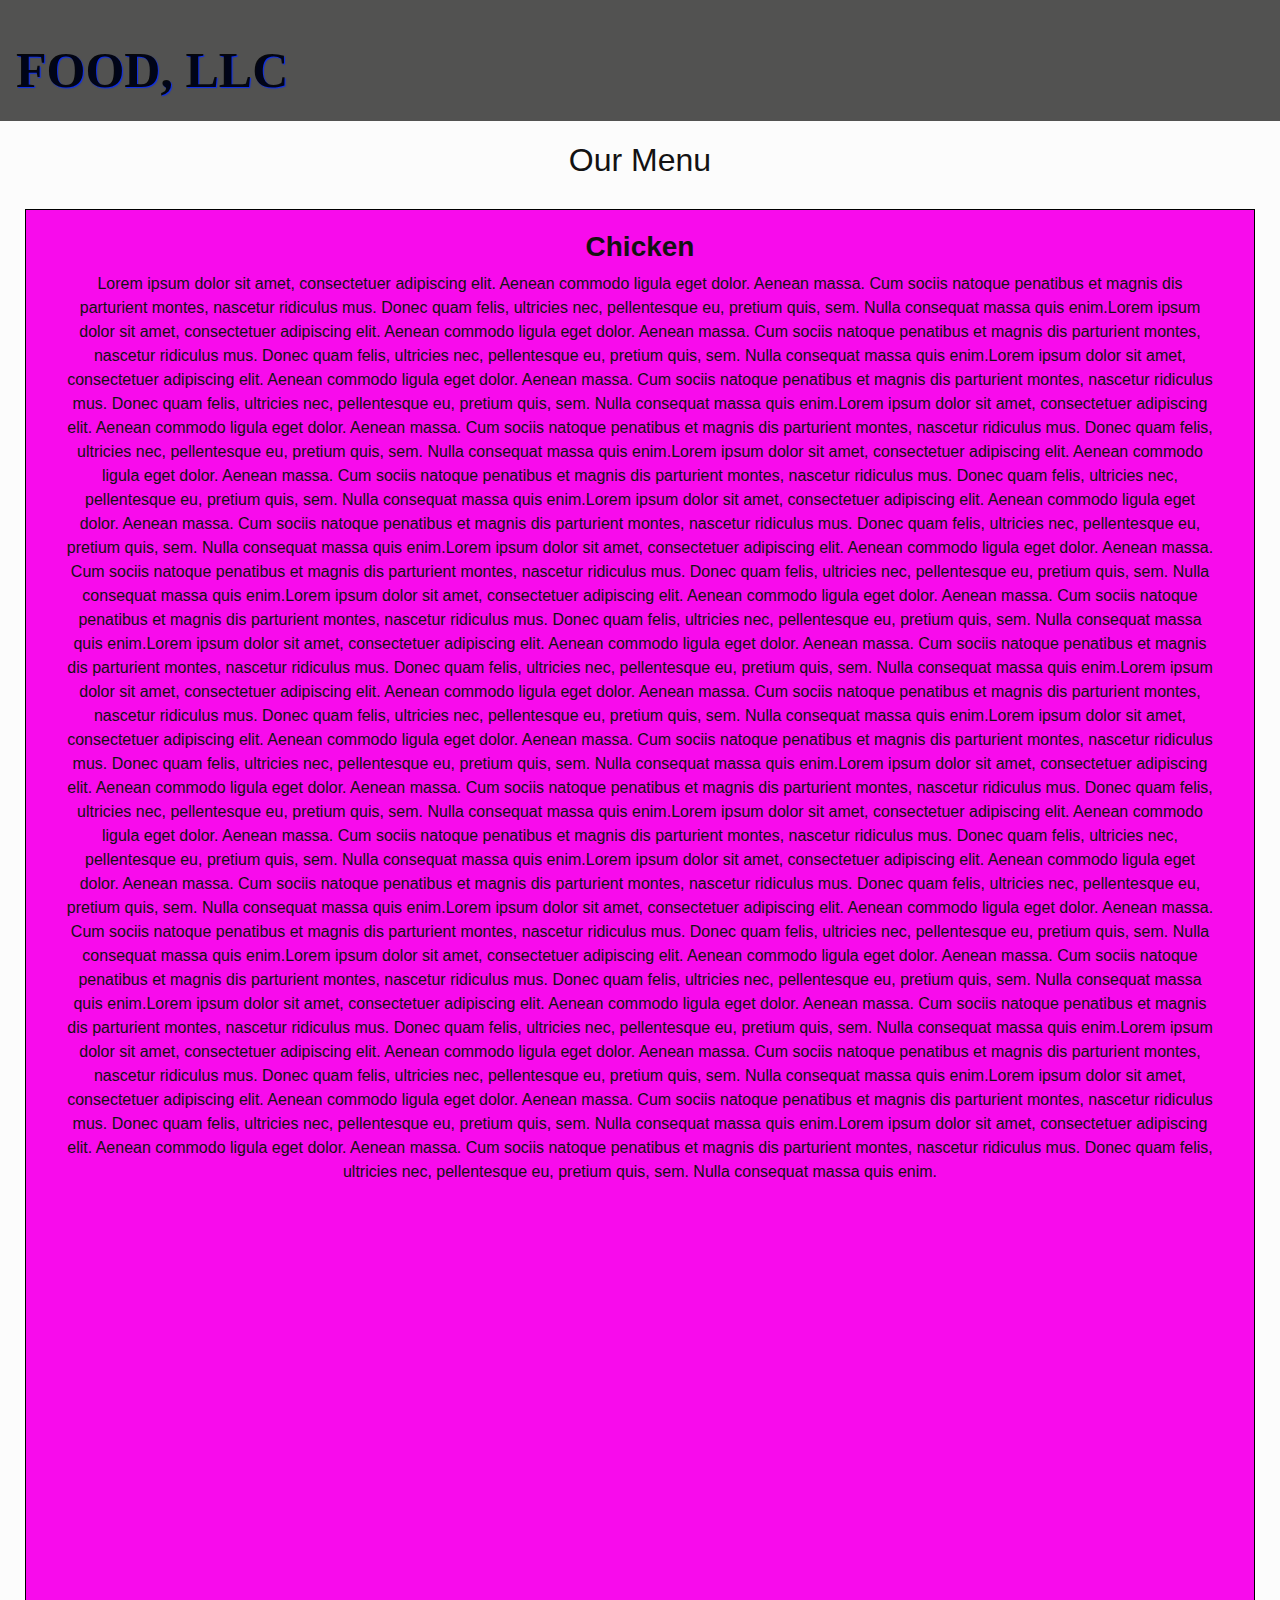
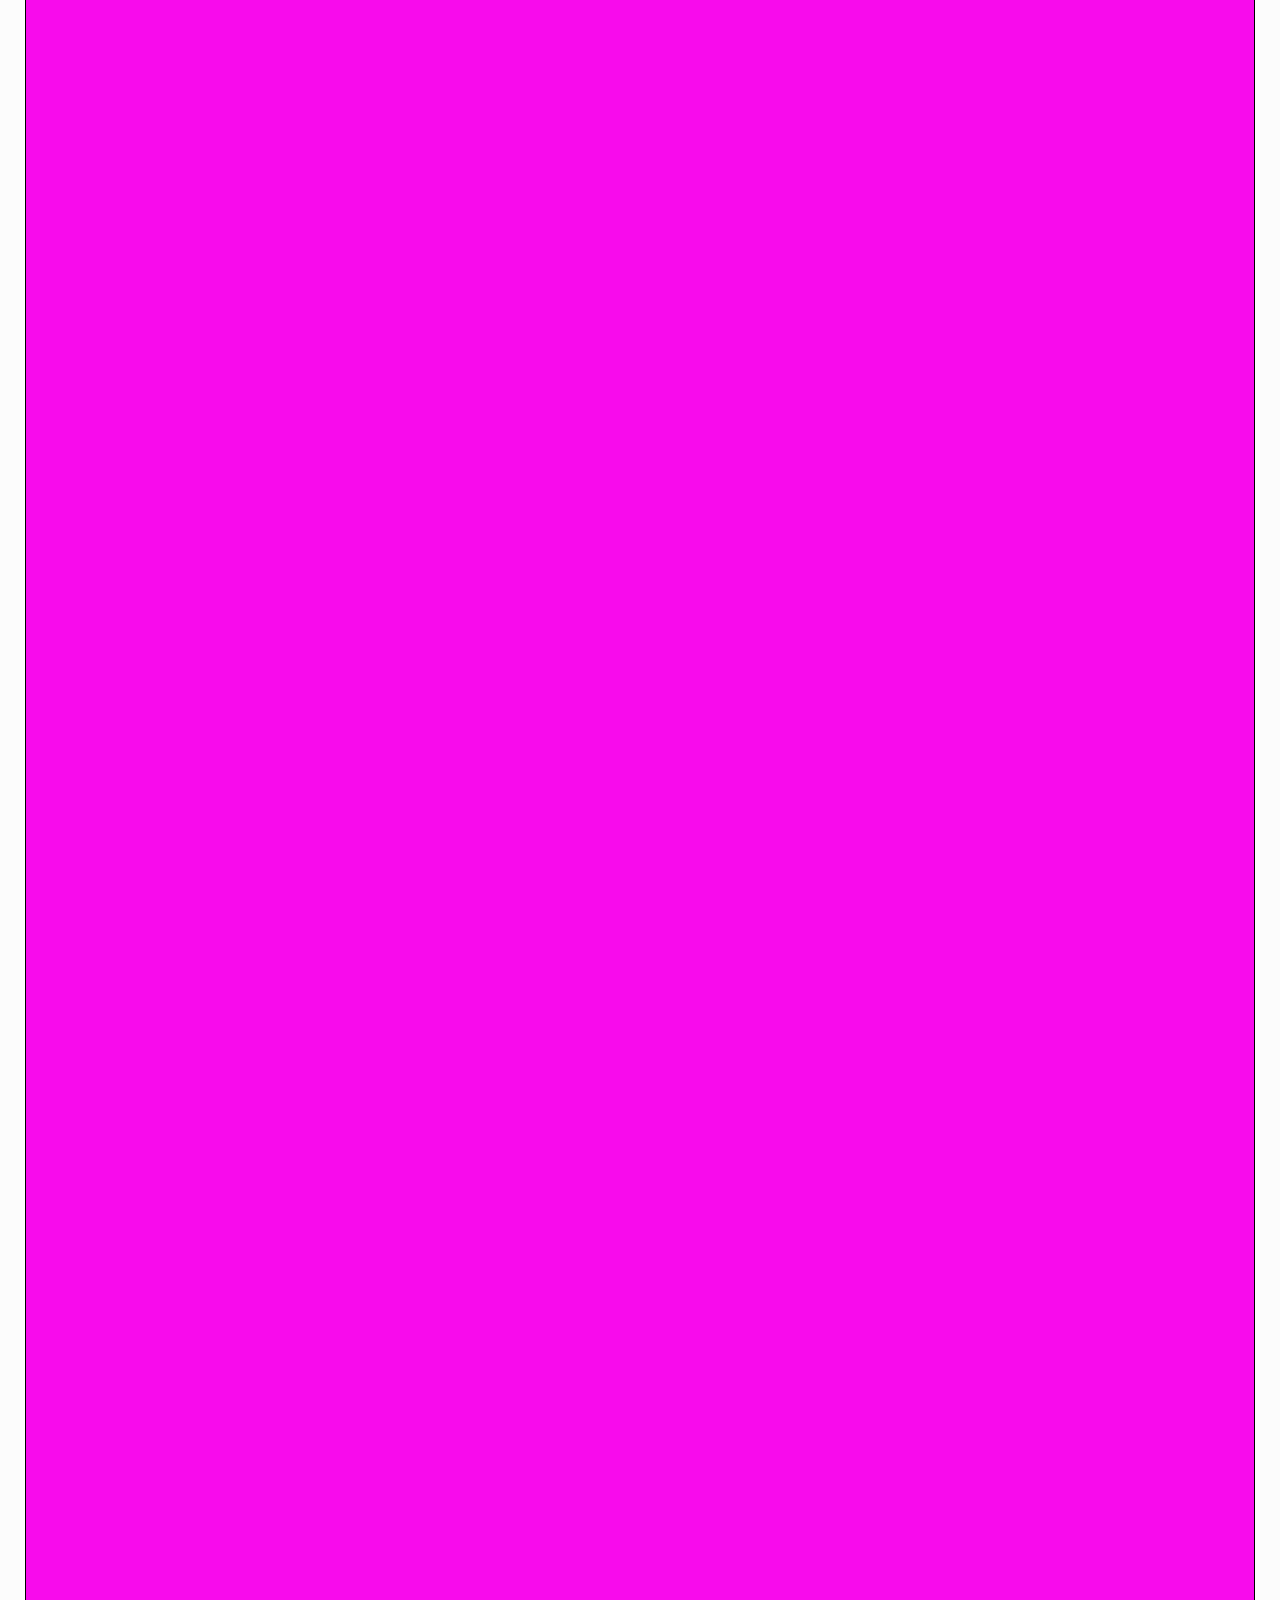
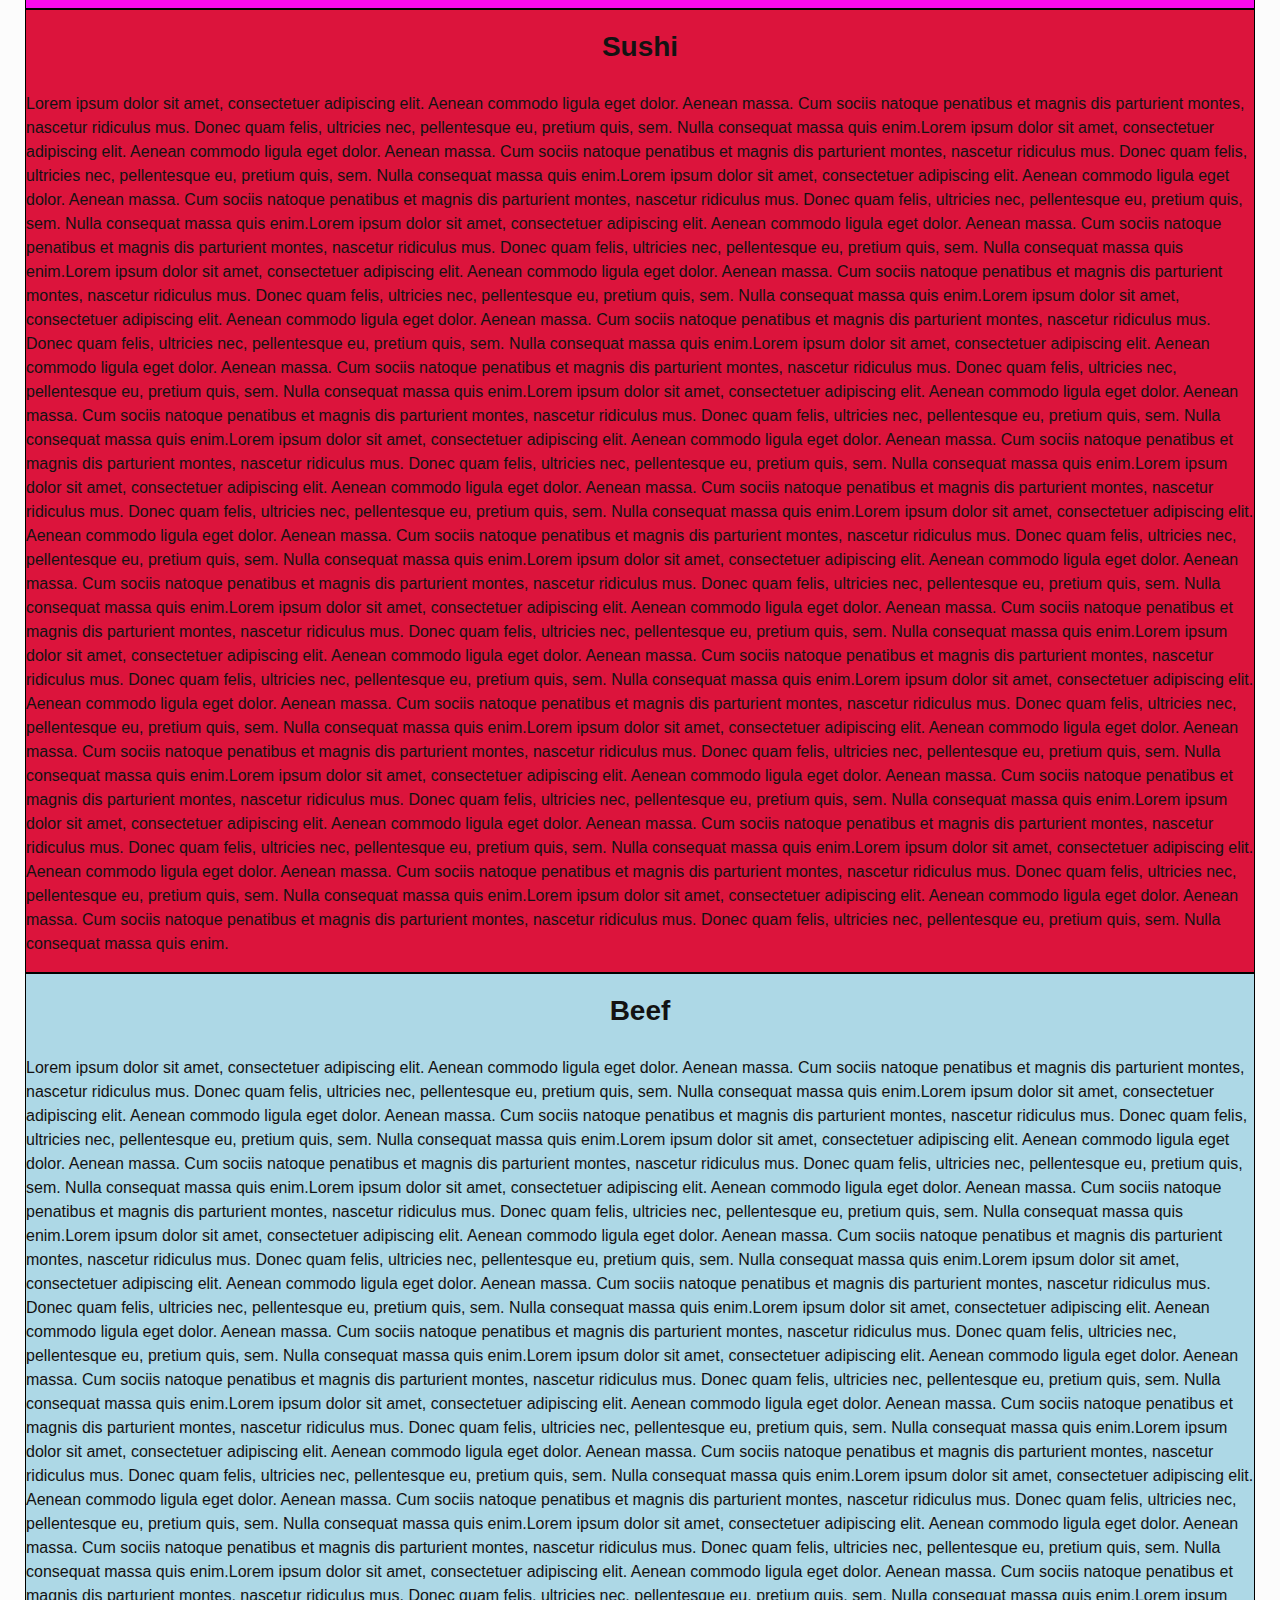
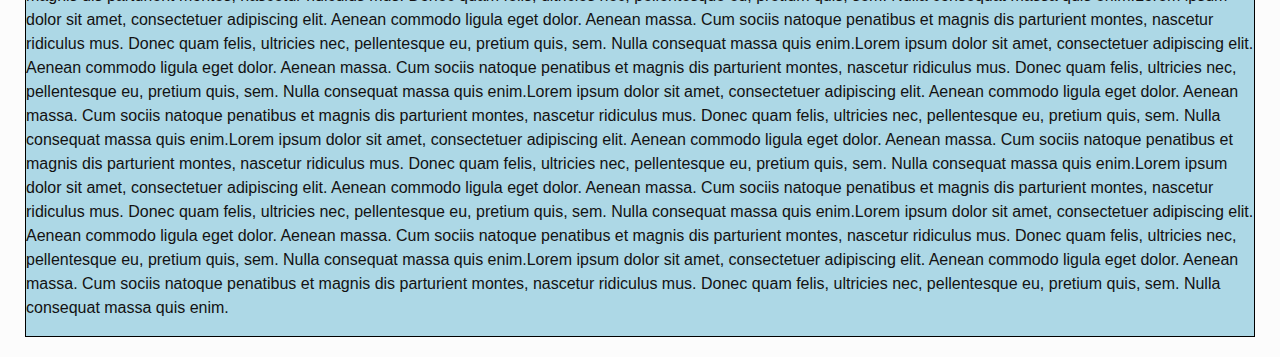
<file: index.html>
<!doctype html>
<html lang="en">

<head>
    <meta charset="utf-8">
    <meta http-equiv="X-UA-Compatible" content="IE=edge">
    <meta name="viewport" content="width=device-width, initial-scale=1">
    <title>Module 3 Assignment</title>

    <link rel="stylesheet" href="bootstrap.min.css">
    <link rel="stylesheet" href="styles.css">
</head>

<body>
    <header>
        <nav id="header-nav" class="navbar  navbar-expand-lg navbar-light">
            <div class="container">
                <div class="navbar-header">
                    <div class="navbar-brand float-left">FOOD, LLC</div>
                </div>
                <button class="navbar-toggler float-right" type="button" data-toggle="collapse" data-target="#navbarNavDropdown" aria-controls="navbarNavDropdown" aria-expanded="false" aria-label="Toggle navigation">
    					<span class="navbar-toggler-icon"></span>
  					</button>
            </div>
            <div class="collapse navbar-collapse float-right" id="navbarNavDropdown">
                <ul class="navbar-nav">
                    <li class="nav-item active">
                        <a href="#chicken" class="nav-link">Chicken</a>
                        <hr>
                    </li>
                    <li class="nav-item active">
                        <a href="#beef" class="nav-link">Beef</a>
                        <hr>
                    </li>
                    <li class="nav-item active">
                        <a href="#sushi" class="nav-link">Sushi</a>
                    </li>
                </ul>
            </div>
            </div>
        </nav>
    </header>
    <!--End of header-->
    <div id="main-content" class="container mycontent col-md-12">
        <h2 id="page-title" class="text-center">Our Menu</h2>
        <section class="row">
            <div id="main-text" class="col-xs-12">
                <div class="chicken text-center text-background">
                    <h3 id="chicken" class="text-center">Chicken</h3>
                    <p>Lorem ipsum dolor sit amet, consectetuer adipiscing elit. Aenean commodo ligula eget dolor. Aenean massa. Cum sociis natoque penatibus et magnis dis parturient montes, nascetur ridiculus mus. Donec quam felis, ultricies nec, pellentesque
                        eu, pretium quis, sem. Nulla consequat massa quis enim.Lorem ipsum dolor sit amet, consectetuer adipiscing elit. Aenean commodo ligula eget dolor. Aenean massa. Cum sociis natoque penatibus et magnis dis parturient montes, nascetur
                        ridiculus mus. Donec quam felis, ultricies nec, pellentesque eu, pretium quis, sem. Nulla consequat massa quis enim.Lorem ipsum dolor sit amet, consectetuer adipiscing elit. Aenean commodo ligula eget dolor. Aenean massa. Cum sociis
                        natoque penatibus et magnis dis parturient montes, nascetur ridiculus mus. Donec quam felis, ultricies nec, pellentesque eu, pretium quis, sem. Nulla consequat massa quis enim.Lorem ipsum dolor sit amet, consectetuer adipiscing
                        elit. Aenean commodo ligula eget dolor. Aenean massa. Cum sociis natoque penatibus et magnis dis parturient montes, nascetur ridiculus mus. Donec quam felis, ultricies nec, pellentesque eu, pretium quis, sem. Nulla consequat massa
                        quis enim.Lorem ipsum dolor sit amet, consectetuer adipiscing elit. Aenean commodo ligula eget dolor. Aenean massa. Cum sociis natoque penatibus et magnis dis parturient montes, nascetur ridiculus mus. Donec quam felis, ultricies
                        nec, pellentesque eu, pretium quis, sem. Nulla consequat massa quis enim.Lorem ipsum dolor sit amet, consectetuer adipiscing elit. Aenean commodo ligula eget dolor. Aenean massa. Cum sociis natoque penatibus et magnis dis parturient
                        montes, nascetur ridiculus mus. Donec quam felis, ultricies nec, pellentesque eu, pretium quis, sem. Nulla consequat massa quis enim.Lorem ipsum dolor sit amet, consectetuer adipiscing elit. Aenean commodo ligula eget dolor. Aenean
                        massa. Cum sociis natoque penatibus et magnis dis parturient montes, nascetur ridiculus mus. Donec quam felis, ultricies nec, pellentesque eu, pretium quis, sem. Nulla consequat massa quis enim.Lorem ipsum dolor sit amet, consectetuer
                        adipiscing elit. Aenean commodo ligula eget dolor. Aenean massa. Cum sociis natoque penatibus et magnis dis parturient montes, nascetur ridiculus mus. Donec quam felis, ultricies nec, pellentesque eu, pretium quis, sem. Nulla consequat
                        massa quis enim.Lorem ipsum dolor sit amet, consectetuer adipiscing elit. Aenean commodo ligula eget dolor. Aenean massa. Cum sociis natoque penatibus et magnis dis parturient montes, nascetur ridiculus mus. Donec quam felis, ultricies
                        nec, pellentesque eu, pretium quis, sem. Nulla consequat massa quis enim.Lorem ipsum dolor sit amet, consectetuer adipiscing elit. Aenean commodo ligula eget dolor. Aenean massa. Cum sociis natoque penatibus et magnis dis parturient
                        montes, nascetur ridiculus mus. Donec quam felis, ultricies nec, pellentesque eu, pretium quis, sem. Nulla consequat massa quis enim.Lorem ipsum dolor sit amet, consectetuer adipiscing elit. Aenean commodo ligula eget dolor. Aenean
                        massa. Cum sociis natoque penatibus et magnis dis parturient montes, nascetur ridiculus mus. Donec quam felis, ultricies nec, pellentesque eu, pretium quis, sem. Nulla consequat massa quis enim.Lorem ipsum dolor sit amet, consectetuer
                        adipiscing elit. Aenean commodo ligula eget dolor. Aenean massa. Cum sociis natoque penatibus et magnis dis parturient montes, nascetur ridiculus mus. Donec quam felis, ultricies nec, pellentesque eu, pretium quis, sem. Nulla consequat
                        massa quis enim.Lorem ipsum dolor sit amet, consectetuer adipiscing elit. Aenean commodo ligula eget dolor. Aenean massa. Cum sociis natoque penatibus et magnis dis parturient montes, nascetur ridiculus mus. Donec quam felis, ultricies
                        nec, pellentesque eu, pretium quis, sem. Nulla consequat massa quis enim.Lorem ipsum dolor sit amet, consectetuer adipiscing elit. Aenean commodo ligula eget dolor. Aenean massa. Cum sociis natoque penatibus et magnis dis parturient
                        montes, nascetur ridiculus mus. Donec quam felis, ultricies nec, pellentesque eu, pretium quis, sem. Nulla consequat massa quis enim.Lorem ipsum dolor sit amet, consectetuer adipiscing elit. Aenean commodo ligula eget dolor. Aenean
                        massa. Cum sociis natoque penatibus et magnis dis parturient montes, nascetur ridiculus mus. Donec quam felis, ultricies nec, pellentesque eu, pretium quis, sem. Nulla consequat massa quis enim.Lorem ipsum dolor sit amet, consectetuer
                        adipiscing elit. Aenean commodo ligula eget dolor. Aenean massa. Cum sociis natoque penatibus et magnis dis parturient montes, nascetur ridiculus mus. Donec quam felis, ultricies nec, pellentesque eu, pretium quis, sem. Nulla consequat
                        massa quis enim.Lorem ipsum dolor sit amet, consectetuer adipiscing elit. Aenean commodo ligula eget dolor. Aenean massa. Cum sociis natoque penatibus et magnis dis parturient montes, nascetur ridiculus mus. Donec quam felis, ultricies
                        nec, pellentesque eu, pretium quis, sem. Nulla consequat massa quis enim.Lorem ipsum dolor sit amet, consectetuer adipiscing elit. Aenean commodo ligula eget dolor. Aenean massa. Cum sociis natoque penatibus et magnis dis parturient
                        montes, nascetur ridiculus mus. Donec quam felis, ultricies nec, pellentesque eu, pretium quis, sem. Nulla consequat massa quis enim.Lorem ipsum dolor sit amet, consectetuer adipiscing elit. Aenean commodo ligula eget dolor. Aenean
                        massa. Cum sociis natoque penatibus et magnis dis parturient montes, nascetur ridiculus mus. Donec quam felis, ultricies nec, pellentesque eu, pretium quis, sem. Nulla consequat massa quis enim.Lorem ipsum dolor sit amet, consectetuer
                        adipiscing elit. Aenean commodo ligula eget dolor. Aenean massa. Cum sociis natoque penatibus et magnis dis parturient montes, nascetur ridiculus mus. Donec quam felis, ultricies nec, pellentesque eu, pretium quis, sem. Nulla consequat
                        massa quis enim.
                    </p>
                </div>
                <div class="sushi">
                    <h3 id="sushi" class="col-lg-12 col-md-12 col-sm-12 col-12 text-center">Sushi</h3>
                    <p>Lorem ipsum dolor sit amet, consectetuer adipiscing elit. Aenean commodo ligula eget dolor. Aenean massa. Cum sociis natoque penatibus et magnis dis parturient montes, nascetur ridiculus mus. Donec quam felis, ultricies nec, pellentesque
                        eu, pretium quis, sem. Nulla consequat massa quis enim.Lorem ipsum dolor sit amet, consectetuer adipiscing elit. Aenean commodo ligula eget dolor. Aenean massa. Cum sociis natoque penatibus et magnis dis parturient montes, nascetur
                        ridiculus mus. Donec quam felis, ultricies nec, pellentesque eu, pretium quis, sem. Nulla consequat massa quis enim.Lorem ipsum dolor sit amet, consectetuer adipiscing elit. Aenean commodo ligula eget dolor. Aenean massa. Cum sociis
                        natoque penatibus et magnis dis parturient montes, nascetur ridiculus mus. Donec quam felis, ultricies nec, pellentesque eu, pretium quis, sem. Nulla consequat massa quis enim.Lorem ipsum dolor sit amet, consectetuer adipiscing
                        elit. Aenean commodo ligula eget dolor. Aenean massa. Cum sociis natoque penatibus et magnis dis parturient montes, nascetur ridiculus mus. Donec quam felis, ultricies nec, pellentesque eu, pretium quis, sem. Nulla consequat massa
                        quis enim.Lorem ipsum dolor sit amet, consectetuer adipiscing elit. Aenean commodo ligula eget dolor. Aenean massa. Cum sociis natoque penatibus et magnis dis parturient montes, nascetur ridiculus mus. Donec quam felis, ultricies
                        nec, pellentesque eu, pretium quis, sem. Nulla consequat massa quis enim.Lorem ipsum dolor sit amet, consectetuer adipiscing elit. Aenean commodo ligula eget dolor. Aenean massa. Cum sociis natoque penatibus et magnis dis parturient
                        montes, nascetur ridiculus mus. Donec quam felis, ultricies nec, pellentesque eu, pretium quis, sem. Nulla consequat massa quis enim.Lorem ipsum dolor sit amet, consectetuer adipiscing elit. Aenean commodo ligula eget dolor. Aenean
                        massa. Cum sociis natoque penatibus et magnis dis parturient montes, nascetur ridiculus mus. Donec quam felis, ultricies nec, pellentesque eu, pretium quis, sem. Nulla consequat massa quis enim.Lorem ipsum dolor sit amet, consectetuer
                        adipiscing elit. Aenean commodo ligula eget dolor. Aenean massa. Cum sociis natoque penatibus et magnis dis parturient montes, nascetur ridiculus mus. Donec quam felis, ultricies nec, pellentesque eu, pretium quis, sem. Nulla consequat
                        massa quis enim.Lorem ipsum dolor sit amet, consectetuer adipiscing elit. Aenean commodo ligula eget dolor. Aenean massa. Cum sociis natoque penatibus et magnis dis parturient montes, nascetur ridiculus mus. Donec quam felis, ultricies
                        nec, pellentesque eu, pretium quis, sem. Nulla consequat massa quis enim.Lorem ipsum dolor sit amet, consectetuer adipiscing elit. Aenean commodo ligula eget dolor. Aenean massa. Cum sociis natoque penatibus et magnis dis parturient
                        montes, nascetur ridiculus mus. Donec quam felis, ultricies nec, pellentesque eu, pretium quis, sem. Nulla consequat massa quis enim.Lorem ipsum dolor sit amet, consectetuer adipiscing elit. Aenean commodo ligula eget dolor. Aenean
                        massa. Cum sociis natoque penatibus et magnis dis parturient montes, nascetur ridiculus mus. Donec quam felis, ultricies nec, pellentesque eu, pretium quis, sem. Nulla consequat massa quis enim.Lorem ipsum dolor sit amet, consectetuer
                        adipiscing elit. Aenean commodo ligula eget dolor. Aenean massa. Cum sociis natoque penatibus et magnis dis parturient montes, nascetur ridiculus mus. Donec quam felis, ultricies nec, pellentesque eu, pretium quis, sem. Nulla consequat
                        massa quis enim.Lorem ipsum dolor sit amet, consectetuer adipiscing elit. Aenean commodo ligula eget dolor. Aenean massa. Cum sociis natoque penatibus et magnis dis parturient montes, nascetur ridiculus mus. Donec quam felis, ultricies
                        nec, pellentesque eu, pretium quis, sem. Nulla consequat massa quis enim.Lorem ipsum dolor sit amet, consectetuer adipiscing elit. Aenean commodo ligula eget dolor. Aenean massa. Cum sociis natoque penatibus et magnis dis parturient
                        montes, nascetur ridiculus mus. Donec quam felis, ultricies nec, pellentesque eu, pretium quis, sem. Nulla consequat massa quis enim.Lorem ipsum dolor sit amet, consectetuer adipiscing elit. Aenean commodo ligula eget dolor. Aenean
                        massa. Cum sociis natoque penatibus et magnis dis parturient montes, nascetur ridiculus mus. Donec quam felis, ultricies nec, pellentesque eu, pretium quis, sem. Nulla consequat massa quis enim.Lorem ipsum dolor sit amet, consectetuer
                        adipiscing elit. Aenean commodo ligula eget dolor. Aenean massa. Cum sociis natoque penatibus et magnis dis parturient montes, nascetur ridiculus mus. Donec quam felis, ultricies nec, pellentesque eu, pretium quis, sem. Nulla consequat
                        massa quis enim.Lorem ipsum dolor sit amet, consectetuer adipiscing elit. Aenean commodo ligula eget dolor. Aenean massa. Cum sociis natoque penatibus et magnis dis parturient montes, nascetur ridiculus mus. Donec quam felis, ultricies
                        nec, pellentesque eu, pretium quis, sem. Nulla consequat massa quis enim.Lorem ipsum dolor sit amet, consectetuer adipiscing elit. Aenean commodo ligula eget dolor. Aenean massa. Cum sociis natoque penatibus et magnis dis parturient
                        montes, nascetur ridiculus mus. Donec quam felis, ultricies nec, pellentesque eu, pretium quis, sem. Nulla consequat massa quis enim.Lorem ipsum dolor sit amet, consectetuer adipiscing elit. Aenean commodo ligula eget dolor. Aenean
                        massa. Cum sociis natoque penatibus et magnis dis parturient montes, nascetur ridiculus mus. Donec quam felis, ultricies nec, pellentesque eu, pretium quis, sem. Nulla consequat massa quis enim.Lorem ipsum dolor sit amet, consectetuer
                        adipiscing elit. Aenean commodo ligula eget dolor. Aenean massa. Cum sociis natoque penatibus et magnis dis parturient montes, nascetur ridiculus mus. Donec quam felis, ultricies nec, pellentesque eu, pretium quis, sem. Nulla consequat
                        massa quis enim.
                    </p>
                </div>
                <div class="beef">
                    <h3 id="beef" class="col-lg-12 col-md-12 col-sm-12 col-12 text-center">Beef</h3>
                    <p>Lorem ipsum dolor sit amet, consectetuer adipiscing elit. Aenean commodo ligula eget dolor. Aenean massa. Cum sociis natoque penatibus et magnis dis parturient montes, nascetur ridiculus mus. Donec quam felis, ultricies nec, pellentesque
                        eu, pretium quis, sem. Nulla consequat massa quis enim.Lorem ipsum dolor sit amet, consectetuer adipiscing elit. Aenean commodo ligula eget dolor. Aenean massa. Cum sociis natoque penatibus et magnis dis parturient montes, nascetur
                        ridiculus mus. Donec quam felis, ultricies nec, pellentesque eu, pretium quis, sem. Nulla consequat massa quis enim.Lorem ipsum dolor sit amet, consectetuer adipiscing elit. Aenean commodo ligula eget dolor. Aenean massa. Cum sociis
                        natoque penatibus et magnis dis parturient montes, nascetur ridiculus mus. Donec quam felis, ultricies nec, pellentesque eu, pretium quis, sem. Nulla consequat massa quis enim.Lorem ipsum dolor sit amet, consectetuer adipiscing
                        elit. Aenean commodo ligula eget dolor. Aenean massa. Cum sociis natoque penatibus et magnis dis parturient montes, nascetur ridiculus mus. Donec quam felis, ultricies nec, pellentesque eu, pretium quis, sem. Nulla consequat massa
                        quis enim.Lorem ipsum dolor sit amet, consectetuer adipiscing elit. Aenean commodo ligula eget dolor. Aenean massa. Cum sociis natoque penatibus et magnis dis parturient montes, nascetur ridiculus mus. Donec quam felis, ultricies
                        nec, pellentesque eu, pretium quis, sem. Nulla consequat massa quis enim.Lorem ipsum dolor sit amet, consectetuer adipiscing elit. Aenean commodo ligula eget dolor. Aenean massa. Cum sociis natoque penatibus et magnis dis parturient
                        montes, nascetur ridiculus mus. Donec quam felis, ultricies nec, pellentesque eu, pretium quis, sem. Nulla consequat massa quis enim.Lorem ipsum dolor sit amet, consectetuer adipiscing elit. Aenean commodo ligula eget dolor. Aenean
                        massa. Cum sociis natoque penatibus et magnis dis parturient montes, nascetur ridiculus mus. Donec quam felis, ultricies nec, pellentesque eu, pretium quis, sem. Nulla consequat massa quis enim.Lorem ipsum dolor sit amet, consectetuer
                        adipiscing elit. Aenean commodo ligula eget dolor. Aenean massa. Cum sociis natoque penatibus et magnis dis parturient montes, nascetur ridiculus mus. Donec quam felis, ultricies nec, pellentesque eu, pretium quis, sem. Nulla consequat
                        massa quis enim.Lorem ipsum dolor sit amet, consectetuer adipiscing elit. Aenean commodo ligula eget dolor. Aenean massa. Cum sociis natoque penatibus et magnis dis parturient montes, nascetur ridiculus mus. Donec quam felis, ultricies
                        nec, pellentesque eu, pretium quis, sem. Nulla consequat massa quis enim.Lorem ipsum dolor sit amet, consectetuer adipiscing elit. Aenean commodo ligula eget dolor. Aenean massa. Cum sociis natoque penatibus et magnis dis parturient
                        montes, nascetur ridiculus mus. Donec quam felis, ultricies nec, pellentesque eu, pretium quis, sem. Nulla consequat massa quis enim.Lorem ipsum dolor sit amet, consectetuer adipiscing elit. Aenean commodo ligula eget dolor. Aenean
                        massa. Cum sociis natoque penatibus et magnis dis parturient montes, nascetur ridiculus mus. Donec quam felis, ultricies nec, pellentesque eu, pretium quis, sem. Nulla consequat massa quis enim.Lorem ipsum dolor sit amet, consectetuer
                        adipiscing elit. Aenean commodo ligula eget dolor. Aenean massa. Cum sociis natoque penatibus et magnis dis parturient montes, nascetur ridiculus mus. Donec quam felis, ultricies nec, pellentesque eu, pretium quis, sem. Nulla consequat
                        massa quis enim.Lorem ipsum dolor sit amet, consectetuer adipiscing elit. Aenean commodo ligula eget dolor. Aenean massa. Cum sociis natoque penatibus et magnis dis parturient montes, nascetur ridiculus mus. Donec quam felis, ultricies
                        nec, pellentesque eu, pretium quis, sem. Nulla consequat massa quis enim.Lorem ipsum dolor sit amet, consectetuer adipiscing elit. Aenean commodo ligula eget dolor. Aenean massa. Cum sociis natoque penatibus et magnis dis parturient
                        montes, nascetur ridiculus mus. Donec quam felis, ultricies nec, pellentesque eu, pretium quis, sem. Nulla consequat massa quis enim.Lorem ipsum dolor sit amet, consectetuer adipiscing elit. Aenean commodo ligula eget dolor. Aenean
                        massa. Cum sociis natoque penatibus et magnis dis parturient montes, nascetur ridiculus mus. Donec quam felis, ultricies nec, pellentesque eu, pretium quis, sem. Nulla consequat massa quis enim.Lorem ipsum dolor sit amet, consectetuer
                        adipiscing elit. Aenean commodo ligula eget dolor. Aenean massa. Cum sociis natoque penatibus et magnis dis parturient montes, nascetur ridiculus mus. Donec quam felis, ultricies nec, pellentesque eu, pretium quis, sem. Nulla consequat
                        massa quis enim.Lorem ipsum dolor sit amet, consectetuer adipiscing elit. Aenean commodo ligula eget dolor. Aenean massa. Cum sociis natoque penatibus et magnis dis parturient montes, nascetur ridiculus mus. Donec quam felis, ultricies
                        nec, pellentesque eu, pretium quis, sem. Nulla consequat massa quis enim.Lorem ipsum dolor sit amet, consectetuer adipiscing elit. Aenean commodo ligula eget dolor. Aenean massa. Cum sociis natoque penatibus et magnis dis parturient
                        montes, nascetur ridiculus mus. Donec quam felis, ultricies nec, pellentesque eu, pretium quis, sem. Nulla consequat massa quis enim.Lorem ipsum dolor sit amet, consectetuer adipiscing elit. Aenean commodo ligula eget dolor. Aenean
                        massa. Cum sociis natoque penatibus et magnis dis parturient montes, nascetur ridiculus mus. Donec quam felis, ultricies nec, pellentesque eu, pretium quis, sem. Nulla consequat massa quis enim.Lorem ipsum dolor sit amet, consectetuer
                        adipiscing elit. Aenean commodo ligula eget dolor. Aenean massa. Cum sociis natoque penatibus et magnis dis parturient montes, nascetur ridiculus mus. Donec quam felis, ultricies nec, pellentesque eu, pretium quis, sem. Nulla consequat
                        massa quis enim.
                    </p>
                </div>
            </div>
        </section>
    </div>

    <script type="text/javascript" src="jquery-3.5.1.min.js"></script>
    <script type="text/javascript" src="bootstrap.min.js"></script>
    <script type="text/javascript" src="bootstrap.js"></script>
</body>

</html>
</file>
<file: styles.css>
body {
                                        font-size: 16px;
                                        color: rgb(19, 18, 18);
                                        background-color: #fcfcfc;
                                        font-family: 'Oxygen', sans-serif;
                                    }
                                    /** HEADER **/
                                    
                                    .container {
                                        margin: 0;
                                        padding: 0;
                                    }
                                    
                                    #header-nav {
                                        background-color: #525251;
                                        border-radius: 0;
                                        border: 0;
                                    }
                                    
                                    .navbar-header {
                                        font-size: 50px;
                                        font-family: 'Balsamiq Sans', cursive;
                                    }
                                    
                                    .navbar-brand {
                                        padding-top: 25px;
                                        font-family: 'Lora', serif;
                                        color: #edf1ea;
                                        font-size: 1.0em;
                                        text-transform: uppercase;
                                        font-weight: bold;
                                        text-shadow: 1px 1px 1px rgb(9, 44, 241);
                                        margin-top: 0;
                                        margin-bottom: 0;
                                    }
                                    
                                    .navbar-brand a:hover,
                                    .navbar-brand a:focus {
                                        text-decoration: none;
                                    }
                                    
                                    #navbarNavDropdown {
                                        font-size: 2em;
                                        font-family: "Times New Roman", serif;
                                        box-shadow: 3px 3px 6px rgb(122, 122, 122);
                                        background-color: rgb(253, 246, 246);
                                        padding-right: 0;
                                        padding-left: 0;
                                        margin-right: 0;
                                        margin-left: 0;
                                        color: black;
                                        text-align: center;
                                    }
                                    
                                    hr {
                                        border: 1px solid black;
                                        background-color: black;
                                    }
                                    /* END HEADER */
                                    
                                    h2 {
                                        text-align: center;
                                        width: 100%;
                                    }
                                    
                                    #page-title {
                                        text-align: center;
                                        margin-bottom: 30px;
                                    }
                                    
                                    .chicken {
                                        background-color: rgb(248, 11, 236);
                                        border: 1px solid black;
                                    }
                                    
                                    .beef {
                                        background-color: lightblue;
                                        border: 1px solid black;
                                    }
                                    
                                    .sushi {
                                        background-color: crimson;
                                        border: 1px solid black;
                                    }
                                    
                                    #main-text {
                                        padding-left: 20px;
                                        padding-right: 20px;
                                    }
                                    
                                    .text-background {
                                        height: 3000px;
                                        padding: 20px 40px 20px 40px;
                                        overflow: hidden;
                                    }
                                    
                                    h3 {
                                        font-weight: bold;
                                    }
                                    /********* Large devices only *****/
                                    
                                    @media (min-width: 992px) {
                                        .col-md-12 {
                                            padding: 20px;
                                            margin: 10px, 30px, 10px, 30px
                                        }
                                        #navbarNavDropdown {
                                            visibility: hidden;
                                        }
                                    }
                                    /********Tablet Layout********/
                                    
                                    @media (min-width: 992px) {
                                        .col-sm-12 {
                                            padding: 20px;
                                            margin: 10px, 30px, 10px, 30px
                                        }
                                        #navbarNavDropdown {
                                            visibility: hidden;
                                        }
                                    }
</file>
